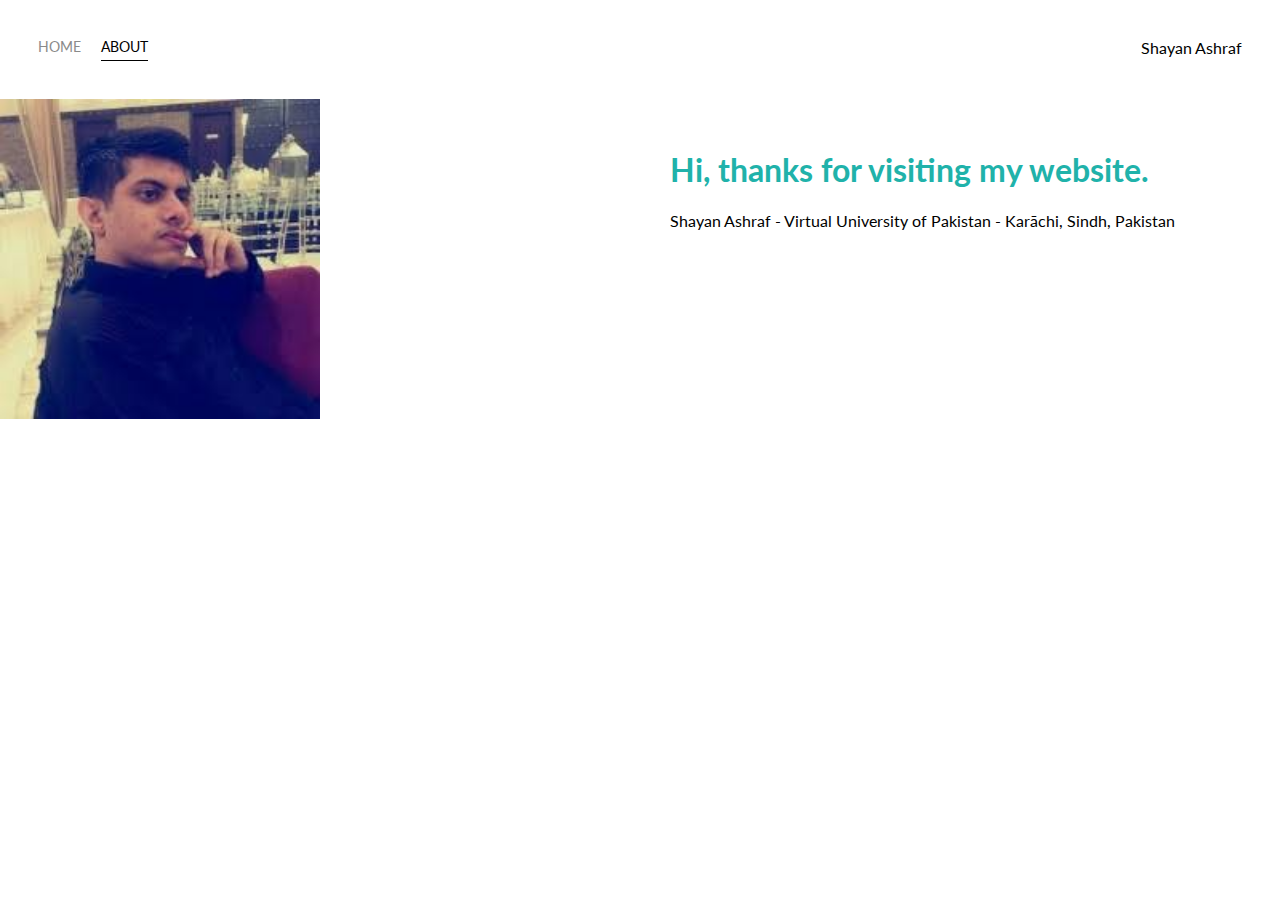
<file: about.html>
<!DOCTYPE html>
<html lang="en">

<head>
    <meta charset="UTF-8">

    <title>About</title>
    <link href="https://fonts.googleapis.com/css2?family=Lato&display=swap" rel="stylesheet">
    <link rel="stylesheet" href="styles.css">
</head>

<body>
    <div class="container">
      <div class="nav-wrapper">
        <div class="left-side">
          <div class="nav-link-wrapper">
            <a href="index.html">Home</a>
          </div>
  
          <div class="nav-link-wrapper active-nav-link">
            <a href="about.html">About</a>
          </div>
        </div>
  
        <div class="right-side">
          <div class="brand">
            Shayan Ashraf
          </div>
        </div>
      </div>
  
      <div class="content-wrapper">
          <div class="two-column-wrapper">
              <div class="profile-image-wrapper">
                  <img src='Images/profile.png'>

              </div>


              <div class="profile-content-wrapper">
                        <h1>Hi, thanks for visiting my website.</h1>

                   <p> Shayan Ashraf - Virtual University of Pakistan - Karāchi, Sindh, Pakistan</p>   
              </div>

            
            </div>
        <div class="portfolio-items-wrapper"></div>
      </div>
  
          
          
    </div>
  
  </body>
  
</html>
</file>
<file: styles.css>
body {
    font-family: "Lato", sans-serif;
    margin: 0px;
  }
  .container {
    display: grid;
    grid-template-columns: 1fr;
  }
  .nav-wrapper {
    display: flex;
    justify-content: space-between;
    padding: 38px;
  }
  .left-side {
    display: flex;
  }
  .nav-wrapper > .left-side > div {
    margin-right: 20px;
    text-transform: uppercase;
    font-size: 0.9rem;
  }
  .nav-link-wrapper {
    height: 22px;
    border-bottom: 1px solid transparent;
    transition: border-bottom 0.5s;
  }
  .active-nav-link {
    border-bottom: 1px solid black;
  }
  .active-nav-link a {
    color: black !important;
  }
  .nav-link-wrapper a {
    color: #8a8a8a;
    text-decoration: none;
    transition: color 0.5s;
  }
  .nav-link-wrapper:hover {
    border-bottom: 1px solid black;
  }
  .nav-link-wrapper a:hover {
    color: black;
  }
  .portfolio-items-wrapper {
      display: grid;
      grid-template-columns: 1fr 1fr 1fr;
  }
  .portfolio-item-wrapper {
      position: relative;
  }
  .portfolio-img-background {
      height: 350px;
      width: 100%;
      background-size: cover;
      background-position: center;
      background-repeat:no-repeat;
      
  }
  .img-text-wrapper {
    position: absolute;
    top: 0;
    display: flex;
    flex-direction: column;
    justify-content: center;
    align-items: center;
    height: 100%;
    text-align: center;
    padding-left: 100px;
    padding-right: 100px;
  }
  .logo-wrapper img {
    width: 50%;
    margin-bottom: 20px;
  }
  .img-text-wrapper:hover .subtitle {
    color: lightseagreen;
    font-weight: 600;
  }
  .img-darken {
    transition: 1s;
    filter: brightness(20%);

  }
  .two-column-wrapper {
    display: grid;
    grid-template-columns: 1fr 1fr;
  }
  .profile-image-wrapper img {
    width: 50%;
  }
  .profile-content-wrapper {
    padding: 30px;
  }
  
  .profile-content-wrapper h1 {
    color: lightseagreen;
  }
</file>
